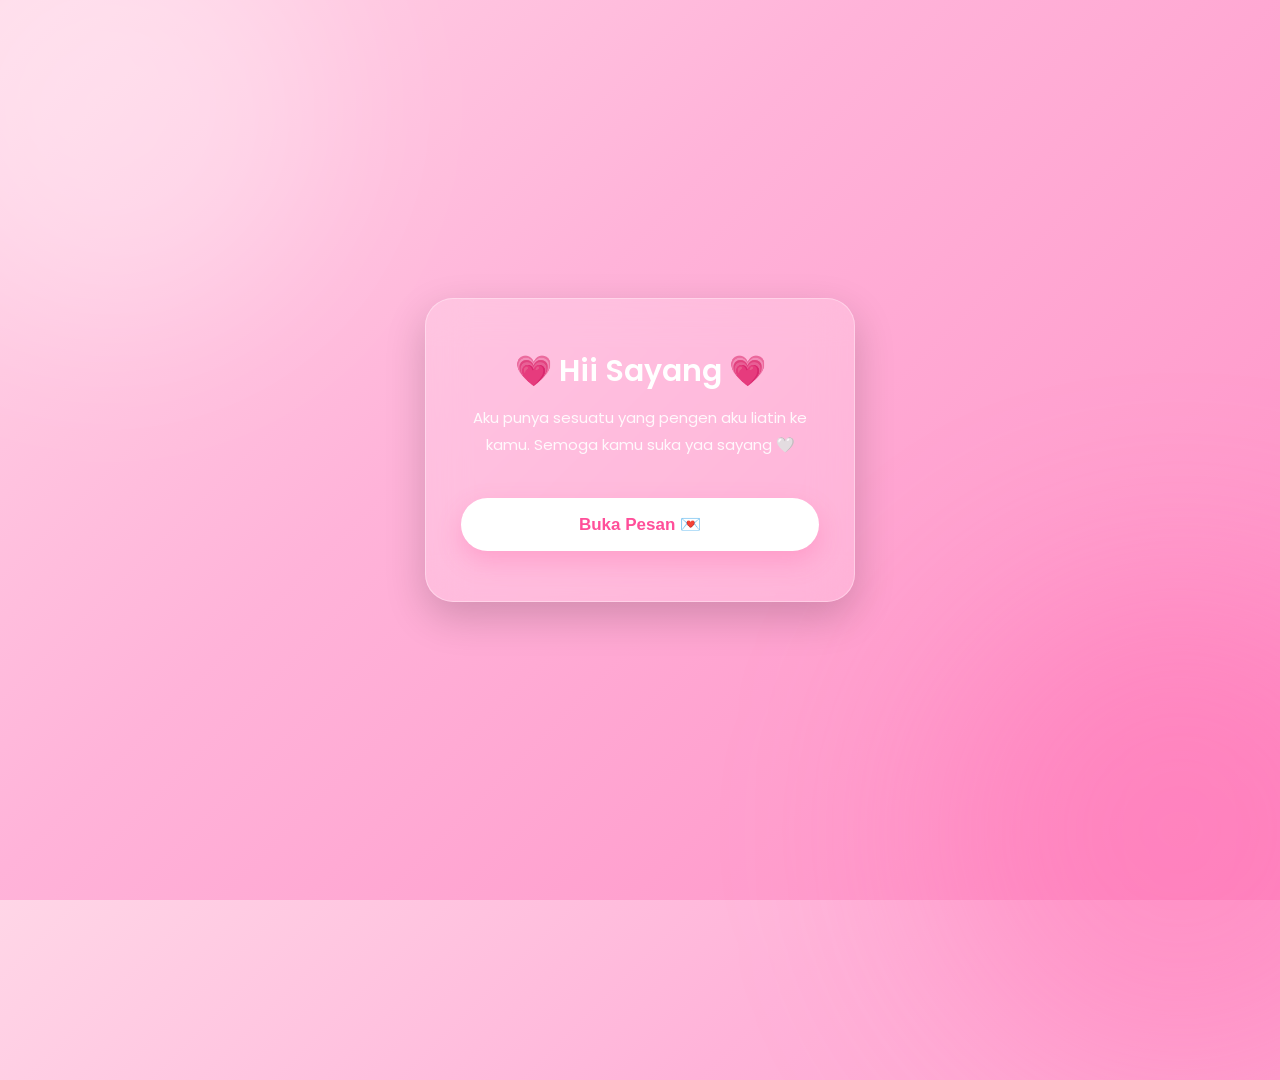
<file: index.html>
<!DOCTYPE html>
<html lang="id">
<head>
    <meta charset="UTF-8">
    <meta name="viewport" content="width=device-width, initial-scale=1.0">
    <title>Untuk Kamu ❤️</title>

    <link rel="stylesheet" href="style.css">
    <link href="https://fonts.googleapis.com/css2?family=Poppins:wght@300;400;600&display=swap" rel="stylesheet">
</head>
<body>

<div class="stars"></div>

<div id="container">

    <h1>💗 Hii Sayang 💗</h1>

    <p>
        Aku punya sesuatu yang pengen aku liatin ke kamu.
        Semoga kamu suka yaa sayang 🤍
    </p>

    <button id="startAudio">
        Buka Pesan 💌
    </button>

</div>

<script>
document.getElementById("startAudio").addEventListener("click", () => {

    document.body.classList.add("fade");

    setTimeout(() => {
        window.location.href = "message.html";
    }, 600);

});
</script>

</body>
</html>
</file>
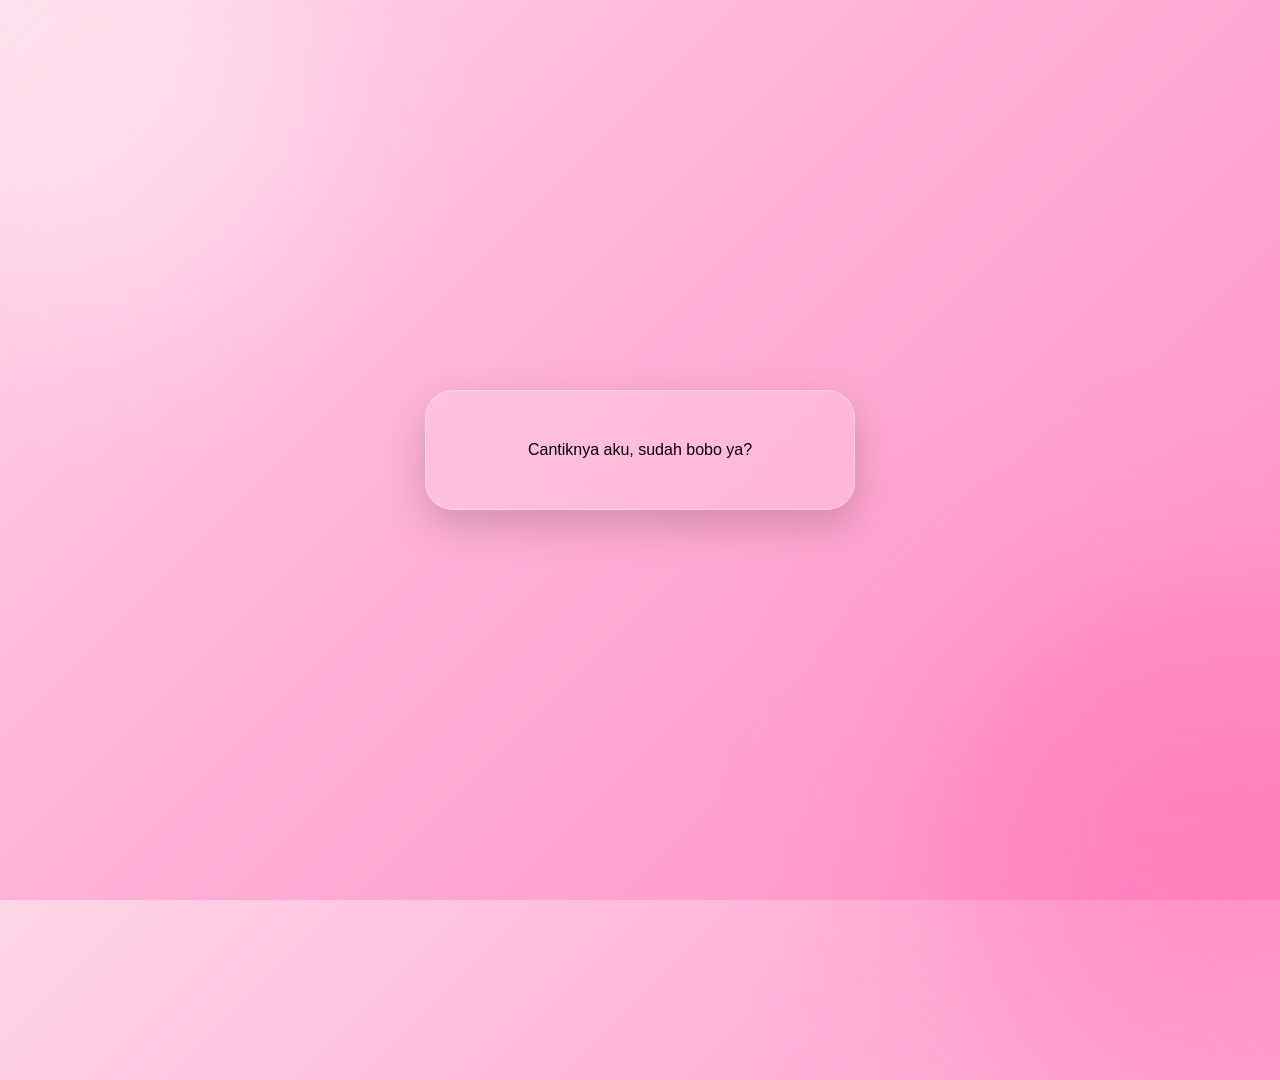
<file: message.html>
<!DOCTYPE html>
<html lang="id">
<head>
    <meta charset="UTF-8">
    <meta name="viewport" content="width=device-width, initial-scale=1.0">
    <title>For You ❤️</title>

    <link rel="stylesheet" href="style.css">
</head>
<body>

<div id="container">

    <div id="text"></div>

    <div id="ending">
         <h3>aisah putrina</h3>
        <h1>Good Night,<br>🌙SAYANG🤍</h1>
         <button id="replay">Putar Lagi </button>
    </div>
</div>
<video id="bgm" playsinline style="display:none" preload="auto">
<source src="assets/audio/musik.mp4" type="video/mp4">
</video>

<script src="script.js"></script>

</body>
</html>
</file>
<file: style.css>
*{
    margin:0;
    padding:0;
    box-sizing:border-box;
}

body{

    font-family:'Poppins',sans-serif;

    width:100%;
    height:100vh;

    display:flex;
    justify-content:center;
    align-items:center;

    overflow:hidden;

    background:linear-gradient(
        135deg,
        #ffd6e7 0%,
        #ffb3d9 40%,
        #ff8fc5 100%
    );

}

/* Background Blur */

body::before{

    content:"";

    position:absolute;
    width:450px;
    height:450px;

    background:#ffffff50;

    border-radius:50%;

    top:-120px;
    left:-120px;

    filter:blur(90px);

}

body::after{

    content:"";

    position:absolute;

    width:500px;
    height:500px;

    background:#ff5ea850;

    border-radius:50%;

    bottom:-180px;
    right:-150px;

    filter:blur(100px);

}

/* Card */

#container{

    position:relative;

    z-index:2;

    width:90%;
    max-width:430px;

    padding:50px 35px;

    text-align:center;

    border-radius:28px;

    background:rgba(255,255,255,.18);

    backdrop-filter:blur(20px);

    border:1px solid rgba(255,255,255,.35);

    box-shadow:
    0 15px 40px rgba(0,0,0,.18);

}

/* Title */

h1{

    color:white;

    font-size:30px;

    font-weight:600;

    margin-bottom:10px;

}

p{

    color:white;

    opacity:.9;

    margin-bottom:40px;

    font-size:15px;

    line-height:1.8;

}

/* Button */

#startAudio{

    width:100%;

    padding:16px;

    border:none;

    border-radius:50px;

    background:white;

    color:#ff4f9a;

    font-size:17px;

    font-weight:600;

    cursor:pointer;

    transition:.35s;

    box-shadow:
    0 10px 25px rgba(255,78,153,.25);

}

#startAudio:hover{

    transform:translateY(-4px);

    box-shadow:
    0 20px 35px rgba(255,78,153,.35);

}

#startAudio:active{

    transform:scale(.96);

}

/* ========================= */
/* ENDING */
/* ========================= */

#ending{

    display:none;

    text-align:center;

    animation:fadeIn 1.2s ease;

}

#ending h3{

    font-size:1,8rem;

    color:white;

    margin-bottom:15px;

    font-weight:600;

}

#ending h1{

    font-size:2.8rem;

    color:white;

    margin-bottom:15px;

    font-weight:600;

}

#ending p{

    color:rgba(255,255,255,.9);

    max-width:420px;

    margin:0 auto 40px;

    line-height:1.8;

    font-size:16px;

}

/* Tombol Replay */

#replay{

    padding:16px 42px;

    border:none;

    border-radius:999px;

    background:linear-gradient(135deg,#ff77b7,#ff5d9e);

    color:white;

    font-size:16px;

    font-weight:600;

    cursor:pointer;

    transition:.35s;

    box-shadow:0 15px 35px rgba(255,93,158,.35);

}

#replay:hover{

    transform:translateY(-4px);

    box-shadow:0 22px 40px rgba(255,93,158,.45);

}

#replay:active{

    transform:scale(.96);

}

@keyframes fadeIn{

    from{

        opacity:0;
        transform:translateY(20px);

    }

    to{

        opacity:1;
        transform:translateY(0);

    }

}

.heart{

    position:fixed;

    bottom:-30px;

    animation:heartFloat 5s linear forwards;

    pointer-events:none;

    z-index:999;

}

@keyframes heartFloat{

    0%{

        opacity:0;
        transform:translateY(0) scale(.5);

    }

    20%{

        opacity:1;

    }

    100%{

        opacity:0;
        transform:translateY(-110vh) scale(1.3);

    }

}

/* Fade saat pindah halaman */

body{

    transition: opacity .6s ease, transform .6s ease;

}

body.fade{

    opacity:0;

    transform:scale(.98);

}

/* ========================= */
/* Responsive (HP) */
/* ========================= */
@media (max-width: 768px){

    body{

        padding: 16px;

    }

    #container{

        padding: 26px 18px;

        border-radius: 22px;

        max-width: 92vw;

    }

    h1{

        font-size: 24px;

    }

    p{

        font-size: 14px;

        margin-bottom: 26px;

        line-height: 1.7;

    }

    #ending h1{

        font-size: 2.2rem;

    }

    #ending p{

        font-size: 15px;

        padding: 0 6px;

    }

    #startAudio{

        font-size: 16px;

        padding: 14px;

    }

    #replay{

        padding: 14px 34px;

    }

}
</file>
